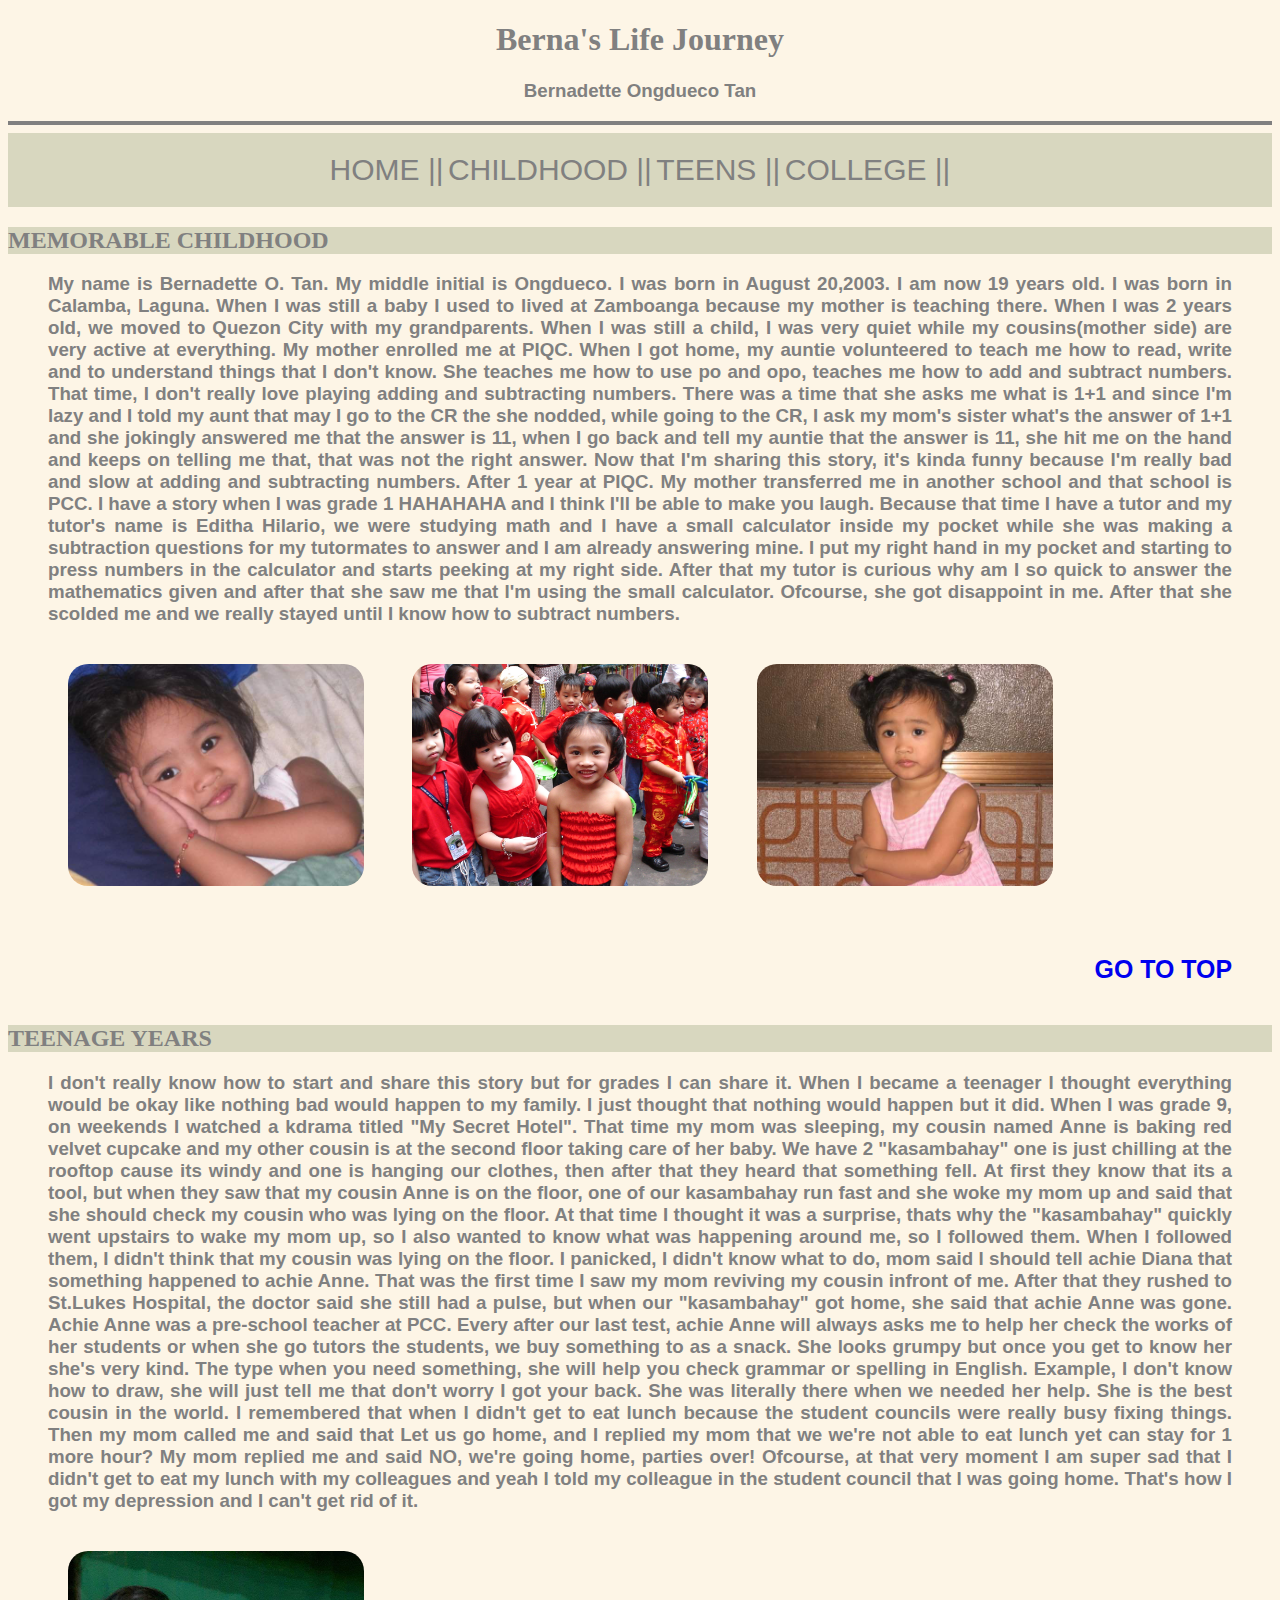
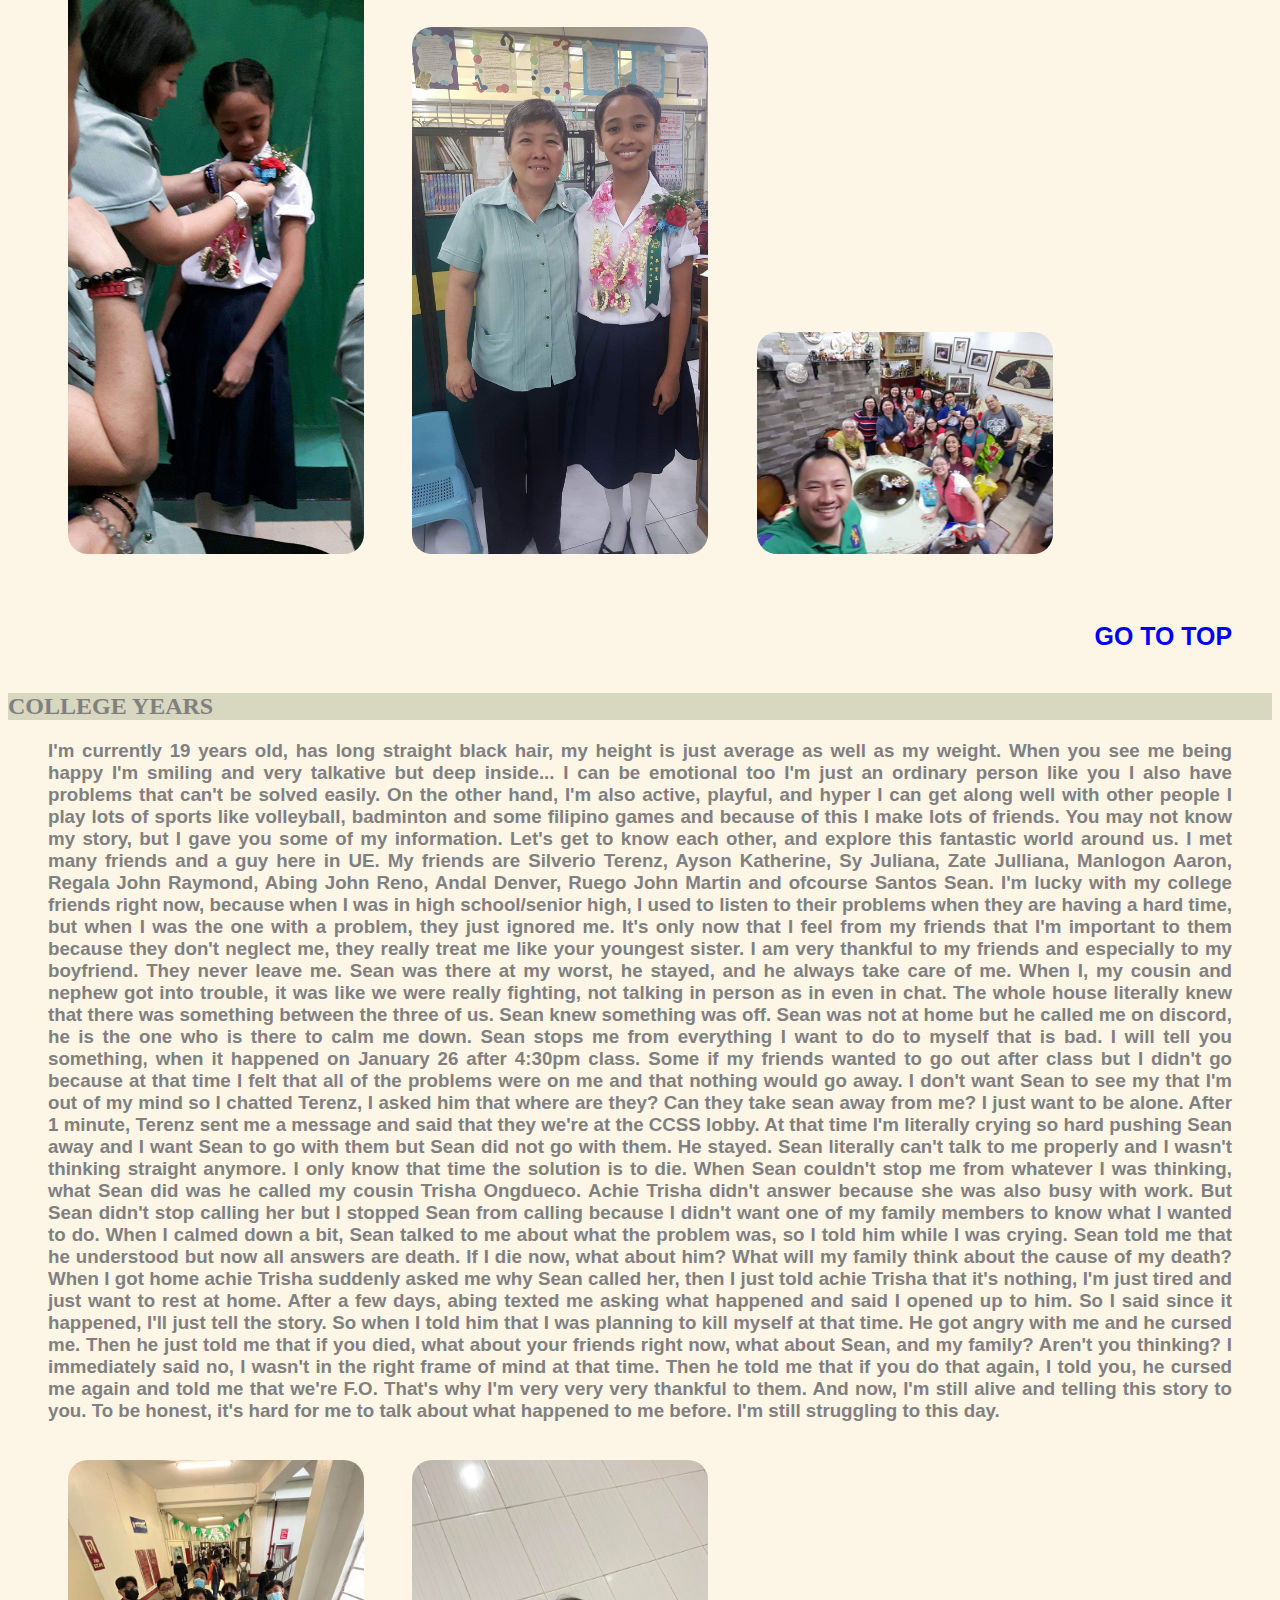
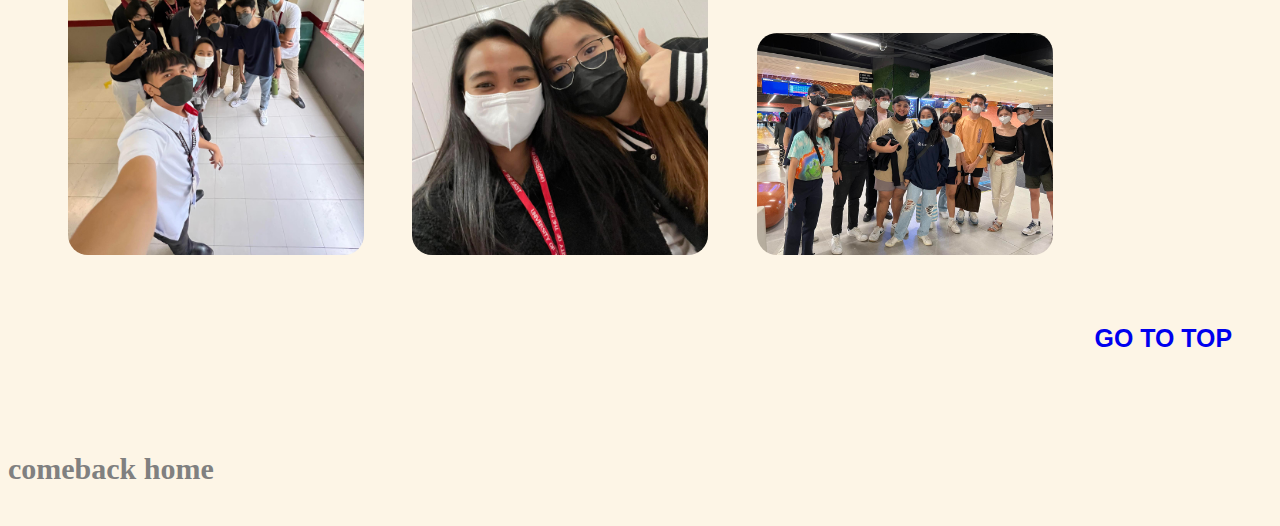
<file: about me.html>
<!DOCTYPE html>
<html lang="en">
<head>
  <meta charset="utf-8">
  <title>Berna's Biography</title>
	<style type="text/css"></style>
	</head>
	<link rel="stylesheet" type="text/css" href="about me.css">
	<body style="font-family:Tahoma, Verdana, 'Trebuchet MS', Sans-serif; color:gray; background-color:oldlace;"
	<div align="center">
    <h1 style="font-family: Georgia">Berna's Life Journey</h1>
    <h3>Bernadette Ongdueco Tan </h3>
    </div>
    <hr size="4" color="#808080" align="left">
		
	<nav class="navbar">
	<div class="nav-links">
		<a rel="stylesheet type=""text/css" href="landing page.html">HOME ||</a>
		<a rel="stylesheet" type="text/css" href="#child">CHILDHOOD ||</a> 
		<a rel="stylesheet" type="text/css" href="#teens">TEENS ||</a> 
		<a rel="stylesheet" type="text/css" href="#college">COLLEGE ||</a> 
	</div>
</nav>

<h2 id="child" style="background-color:#d8d7bf; font-family:Georgia, Serif">MEMORABLE CHILDHOOD</H2>
<div align="justify">
<p><h3><blockquote>My name is Bernadette O. Tan. My middle initial is Ongdueco. I was born in August 20,2003. I am now 19 years old. I was born in 
Calamba, Laguna. When I was still a baby I used to lived at Zamboanga because my mother is teaching there. When I was 2 years old, 
we moved to Quezon City with my grandparents. When I was still a child, I was very quiet while my cousins(mother side) are very active 
at everything. My mother enrolled me at PIQC. When I got home, my auntie volunteered to teach me how to read, write and to understand 
things that I don't know. She teaches me how to use po and opo, teaches me how to add and subtract numbers. That time, I don't really 
love playing adding and subtracting numbers. There was a time that she asks me what is 1+1 and since I'm lazy and I told my aunt that 
may I go to the CR the she nodded, while going to the CR, I ask my mom's sister what's the answer of 1+1 and she jokingly answered me 
that the answer is 11, when I go back and tell my auntie that the answer is 11, she hit me on the hand and keeps on telling me that, 
that was not the right answer. Now that I'm sharing this story, it's kinda funny because I'm really bad and slow at adding and 
subtracting numbers. After 1 year at PIQC. My mother transferred me in another school and that school is PCC. I have a story 
when I was grade 1 HAHAHAHA and I think I'll be able to make you laugh. Because that time I have a tutor and my tutor's name is 
Editha Hilario, we were studying math and I have a small calculator inside my pocket while she was making a subtraction questions for my 
tutormates to answer and I am already answering mine. I put my right hand in my pocket and starting to press numbers in the calculator 
and starts peeking at my right side. After that my tutor is curious why am I so quick to answer the mathematics given and after that 
she saw me that I'm using the small calculator. Ofcourse, she got disappoint in me. After that she scolded me and we really stayed 
until I know how to subtract numbers.
</blockquote>

<blockquote>
<a href="berna1.jpg"><img src="berna1.jpg" alt="berna's childhood" height="300" width="400"/> </a>
<a href="berna1.1.jpg"><img src="berna1.1.jpg" alt="berna's childhood" height="300" width="400"/> </a>
<a href="berna1.3.jpg"><img src="berna1.3.jpg" alt="berna's childhood" height="300" width="400"/> </a>
<br>
<a href="about me.html"><h5 align="right">GO TO TOP</h5></a>
</blockquote>
</div>
  
<h2 id="teens" style="background-color:#d8d7bf; font-family:Georgia, Serif">TEENAGE YEARS</H2>
<div align="justify">

<p><h3><blockquote>I don't really know how to start and share this story but for grades I can share it. When I became a teenager I thought everything would 
be okay like nothing bad would happen to my family. I just thought that nothing would happen but it did. When I was grade 9, 
on weekends I watched a kdrama titled "My Secret Hotel". That time my mom was sleeping, my cousin named Anne is baking red velvet 
cupcake and my other cousin is at the second floor taking care of her baby. We have 2 "kasambahay" one is just chilling at the rooftop 
cause its windy and one is hanging our clothes, then after that they heard that something fell. At first they know that its a tool, 
but when they saw that my cousin Anne is on the floor, one of our kasambahay run fast and she woke my mom up and said that she should 
check my cousin who was lying on the floor. At that time I thought it was a surprise, thats why the "kasambahay" quickly went upstairs 
to wake my mom up, so I also wanted to know what was happening around me, so I followed them. When I followed them, I didn't think that 
my cousin was lying on the floor. I panicked, I didn't know what to do, mom said I should tell achie Diana that something happened to 
achie Anne. That was the first time I saw my mom reviving my cousin infront of me. After that they rushed to St.Lukes Hospital, 
the doctor said she still had a pulse, but when our "kasambahay" got home, she said that achie Anne was gone. Achie Anne was a 
pre-school teacher at PCC. Every after our last test, achie Anne will always asks me to help her check the works of her students or 
when she go tutors the students, we buy something to as a snack. She looks grumpy but once you get to know her she's very kind. 
The type when you need something, she will help you check grammar or spelling in English. Example, I don't know how to draw, she will 
just tell me that don't worry I got your back. She was literally there when we needed her help. She is the best cousin in the world.
I remembered that when I didn't get to eat lunch because the student councils were really busy fixing things. Then my mom called me and 
said that Let us go home, and I replied my mom that we we're not able to eat lunch yet can stay for 1 more hour? My mom replied me and 
said NO, we're going home, parties over! Ofcourse, at that very moment I am super sad that I didn't get to eat my lunch with my 
colleagues and yeah I told my colleague in the student council that I was going home. That's how I got my depression and I can't get 
rid of it.
</blockquote>
<blockquote>
	<a href="berna2.1.jpg"><img src="berna2.1.jpg" alt="berna's teens" height="300" width="200"/> </a>
 	<a href="berna2.jpg"><img src="berna2.jpg" alt="berna's teens" height="300" width="200"/> </a>
	<a href="berna2.2.jpg"><img src="berna2.2.jpg" alt="berna's teens" height="300" width="400"/> </a>
</br>
<a href="about me.html"><h5 align="right">GO TO TOP</h5></a>
</blockquote>
</div>


<h2 id="college" style="background-color:#d8d7bf; font-family:Georgia, Serif"> COLLEGE YEARS</H2>
<div align="justify">
<p><h3><blockquote>I'm currently 19 years old, has long straight black hair, my height is just average as well as my weight. When you see me being happy 
I'm smiling and very talkative but deep inside...  I can be emotional too I'm just an ordinary person like you I also have problems 
that can't be solved easily. On the other hand, I'm also active, playful, and hyper I can get along well with other people I play lots 
of sports like volleyball, badminton and some filipino games and because of this I make lots of friends. You may not know my story, 
but I gave you some of my information. Let's get to know each other, and explore this fantastic world around us. I met many friends and 
a guy here in UE. My friends are Silverio Terenz, Ayson Katherine, Sy Juliana, Zate Julliana, Manlogon Aaron, Regala John Raymond, 
Abing John Reno, Andal Denver, Ruego John Martin and ofcourse Santos Sean. I'm lucky with my college friends right now, because when I 
was in high school/senior high, I used to listen to their problems when they are having a hard time, but when I was the one with a 
problem, they just ignored me. It's only now that I feel from my friends that I'm important to them because they don't neglect me, 
they really treat me like your youngest sister. I am very thankful to my friends and especially to my boyfriend. They never leave me. 
Sean was there at my worst, he stayed, and he always take care of me. When I, my cousin and nephew got into trouble, it was like we 
were really fighting, not talking in person as in even in chat. The whole house literally knew that there was something between the 
three of us. Sean knew something was off. Sean was not at home but he called me on discord, he is the one who is there to calm me 
down. Sean stops me from everything I want to do to myself that is bad. I will tell you something, when it happened on January 26 
after 4:30pm class. Some if my friends wanted to go out after class but I didn't go because at that time I felt that all of the 
problems were on me and that nothing would go away. I don't want Sean to see my that I'm out of my mind so I chatted Terenz, 
I asked him that where are they? Can they take sean away from me? I just want to be alone. After 1 minute, Terenz sent me a message 
and said that they we're at the CCSS lobby. At that time I'm literally crying so hard pushing Sean away and I want Sean to go with them
but Sean did not go with them. He stayed. Sean literally can't talk to me properly and I wasn't thinking straight anymore.
I only know that time the solution is to die. When Sean couldn't stop me from whatever I was thinking, what Sean did was he called my 
cousin Trisha Ongdueco. Achie Trisha didn't answer because she was also busy with work. But Sean didn't stop calling her but I 
stopped Sean from calling because I didn't want one of my family members to know what I wanted to do. When I calmed down a bit, 
Sean talked to me about what the problem was, so I told him while I was crying. Sean told me that he understood but now all answers are 
death. If I die now, what about him? What will my family think about the cause of my death? When I got home achie Trisha suddenly 
asked me why Sean called her, then I just told achie Trisha that it's nothing, I'm just tired and just want to rest at home. After a 
few days, abing texted me asking what happened and said I opened up to him. So I said since it happened, I'll just tell the story.
So when I told him that I was planning to kill myself at that time. He got angry with me and he cursed me. Then he just told me that 
if you died, what about your friends right now, what about Sean, and my family? Aren't you thinking? I immediately said no, I wasn't 
in the right frame of mind at that time. Then he told me that if you do that again, I told you, he cursed me again and told me that 
we're F.O. That's why I'm very very very thankful to them. And now, I'm still alive and telling this story to you. To be honest, 
it's hard for me to talk about what happened to me before. I'm still struggling to this day.
</blockquote>	
<blockquote>
	<a href="berna3.jpg"><img src="berna3.jpg" alt="berna's college life" height="300" width="200"/> </a>
	<a href="berna3.1.jpg"><img src="berna3.1.jpg" alt="berna's college life" height="300" width="200"/> </a>
	<a href="berna3.2.jpg"><img src="berna3.2.jpg" alt="berna's college life" height="300" width="400/"> </a>
</br>
<a href="about me.html"><h5 align="right">GO TO TOP</h5></a>
</blockquote>
</div>
<br>

<a href="landing page.html"><h4 align="left">comeback home</h4></a>
</file>
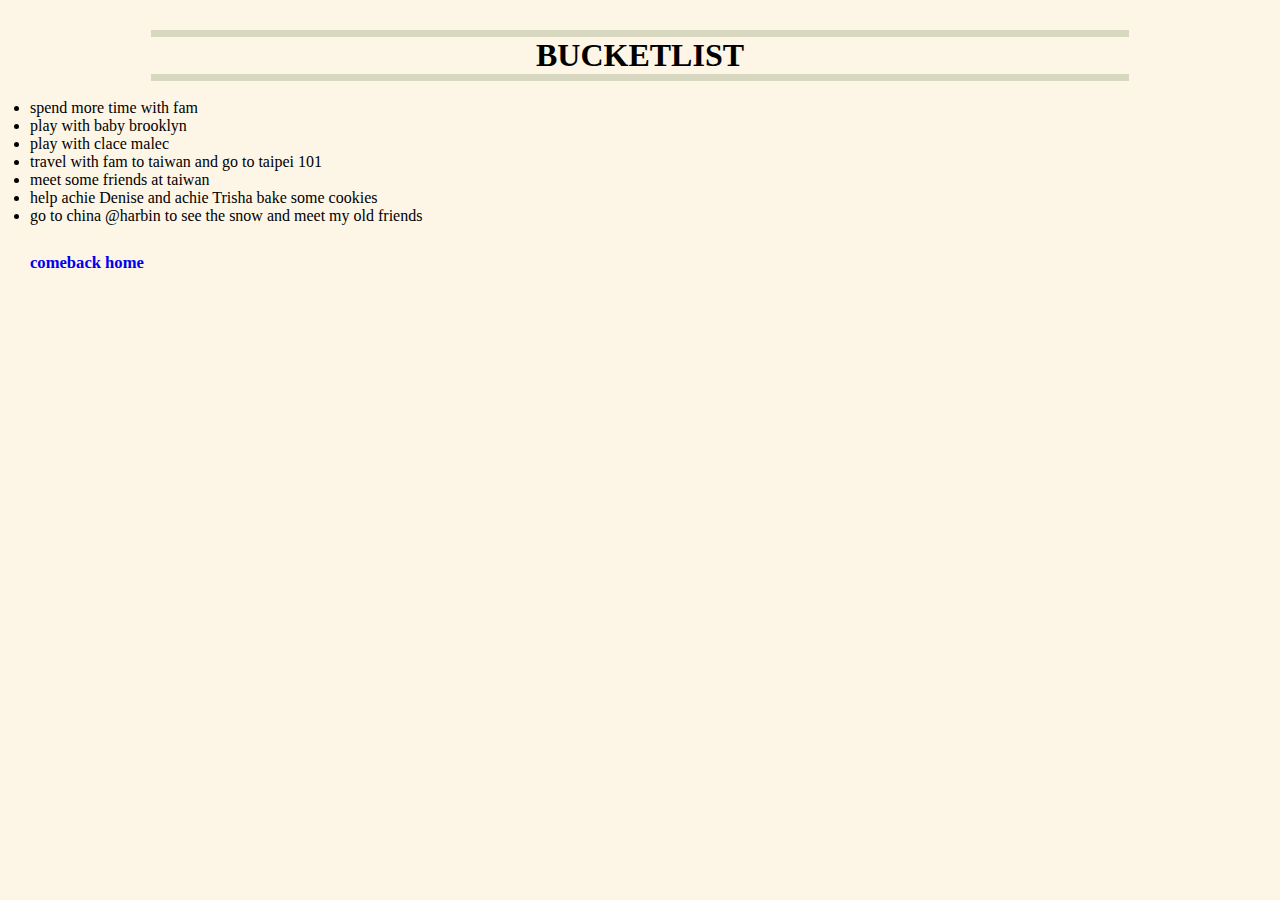
<file: bucketlist.html>
<!DOCTYPE html>
<html lang="en>
<head>
  <title>my beat</title>
  <meta charset="utf-8">
  <link rel="stylesheet" type="text/css" href="film.css">
</head>
<body>
	<!--CSAD-TAN, BERNADETTE-->
    <div align="center">
    <hr width = "80%" color="#d8d7bf" size="7.5" align="left">
    <h1>BUCKETLIST</h1>
	<hr width = "80%" color="#d8d7bf" size="7.5" align="right">
	</div>
	
<br>
<li> spend more time with fam </li>
<li> play with baby brooklyn </li>
<li> play with clace malec </li>
<li> travel with fam to taiwan and go to taipei 101 </li>
<li> meet some friends at taiwan</li>
<li> help achie Denise and achie Trisha bake some cookies</li>
<li> go to china @harbin to see the snow and meet my old friends </li>


<a href="landing page.html"><h3 align="left">comeback home<h3></a>
</file>
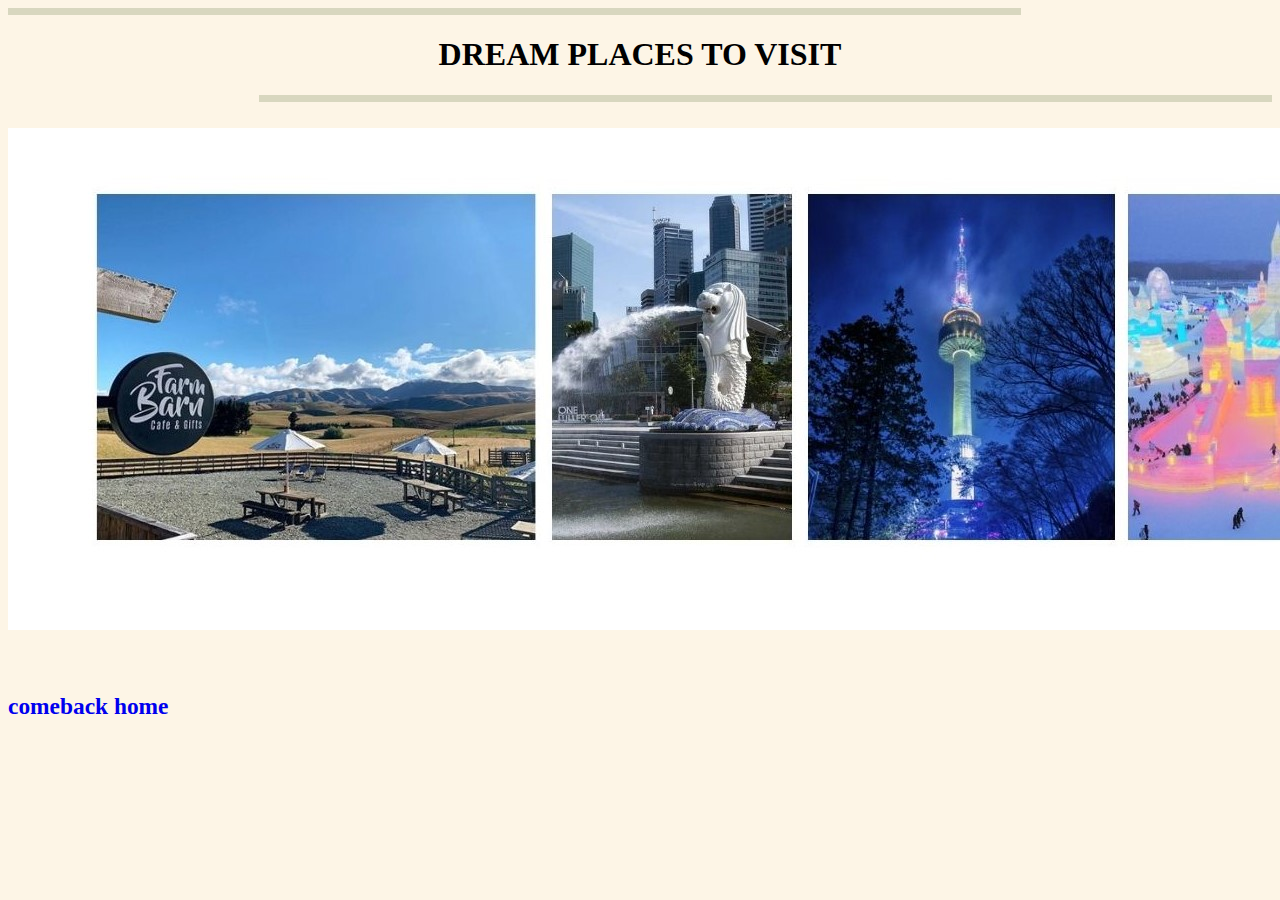
<file: dreamplace.html>
<!DOCTYPE html>
<html lang="en>
<head>
  <title>my beat</title>
  <meta charset="utf-8">
  <link rel="stylesheet" type="text/css" href="dp.css">
</head>
<body>
	<!--CSAD-TAN, BERNADETTE-->
    <div align="center">
    <hr width = "80%" color="#d8d7bf" size="7.5" align="left">
    <h1>DREAM PLACES TO VISIT</h1>
	<hr width = "80%" color="#d8d7bf" size="7.5" align="right">
	</div>
	<br>
	<img src="collage.jpg" alt="dreamplace I want to visit" usemap="#collage">
	<map name="collage">
		<area shape="rect" coords="89,66,527,411" alt="New Zealand" href="new-zealand.html"/>
		<area shape="rect" coords="545,64,784,412" alt="Singapore" href="singapore.html"/>
		<area shape="rect" coords="80,66,1105,412" alt="South Korea" href="south-korea.html"/>
		<area shape="rect" coords="1120,65,1617,413" alt="China" href="china.html"/>
	</map>
<br>
<br>
<a href="landing page.html"><h3 align="left">comeback home<h3></a>
</file>
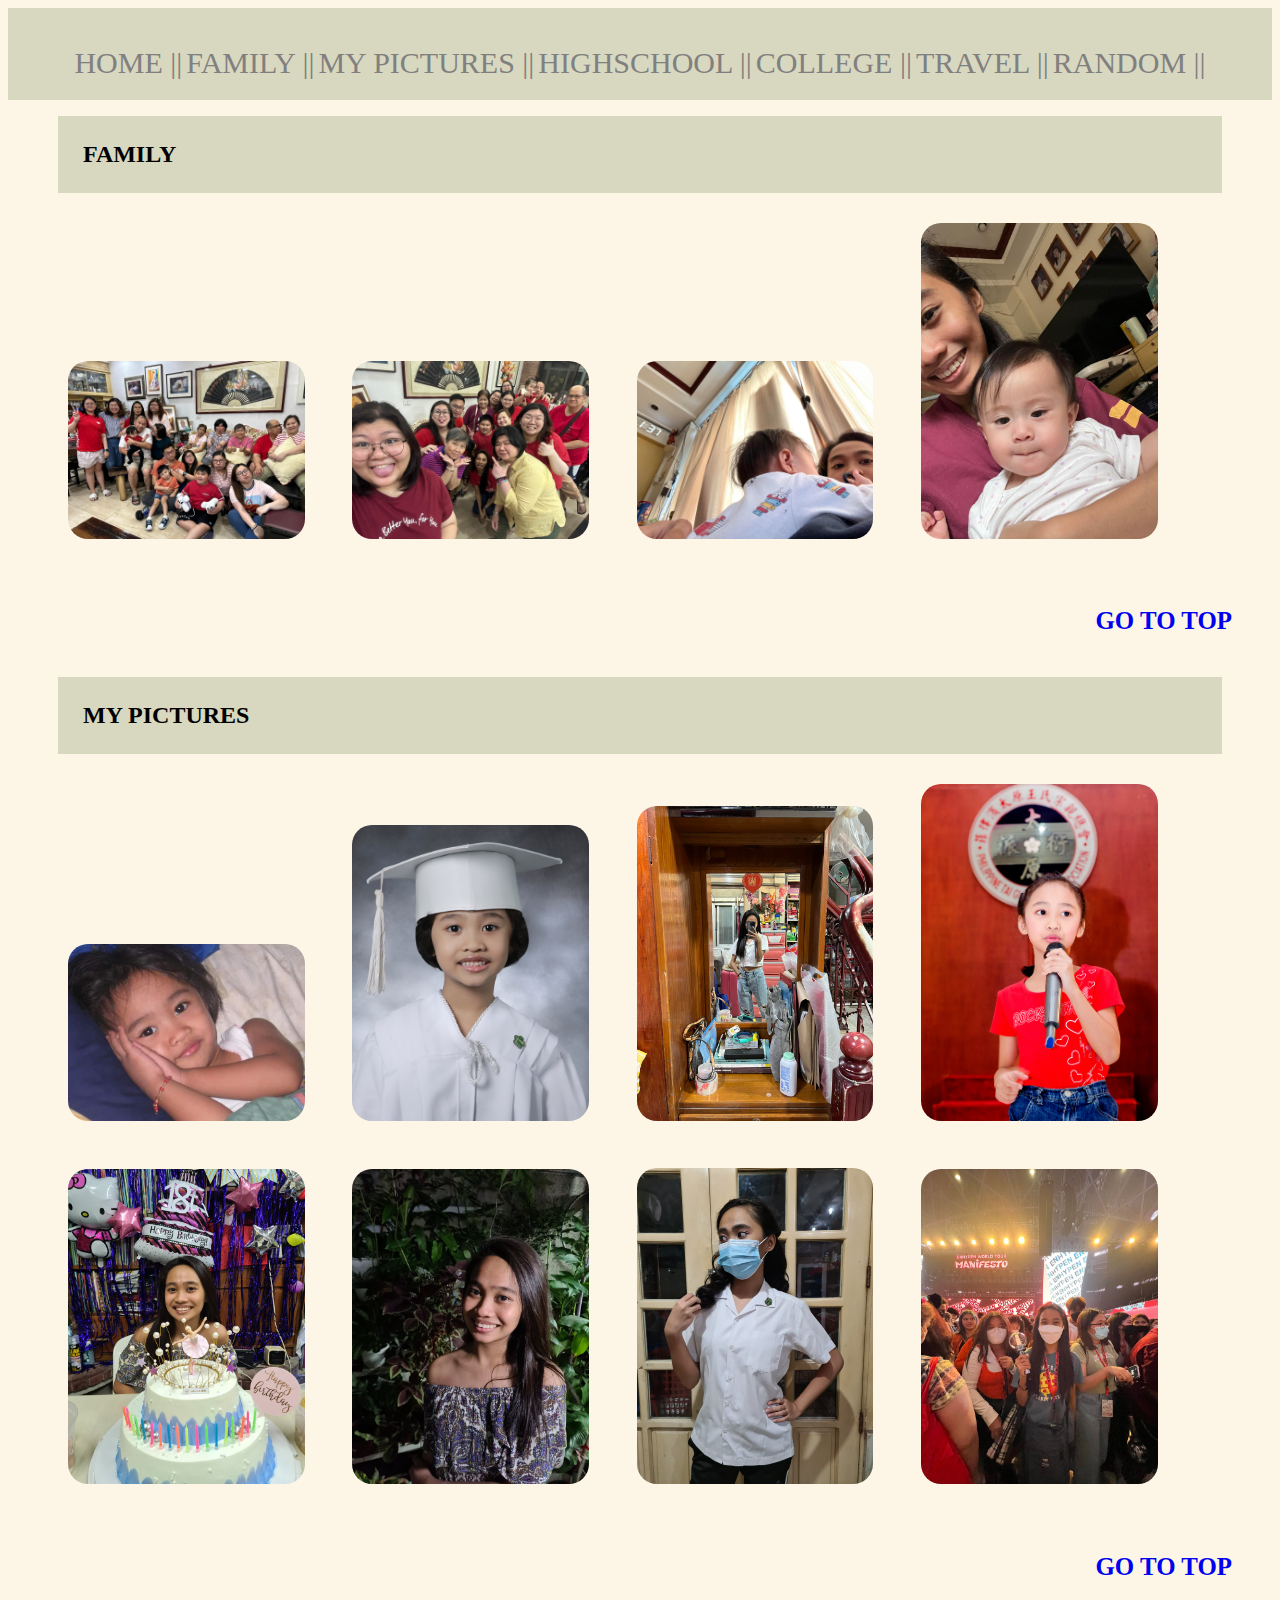
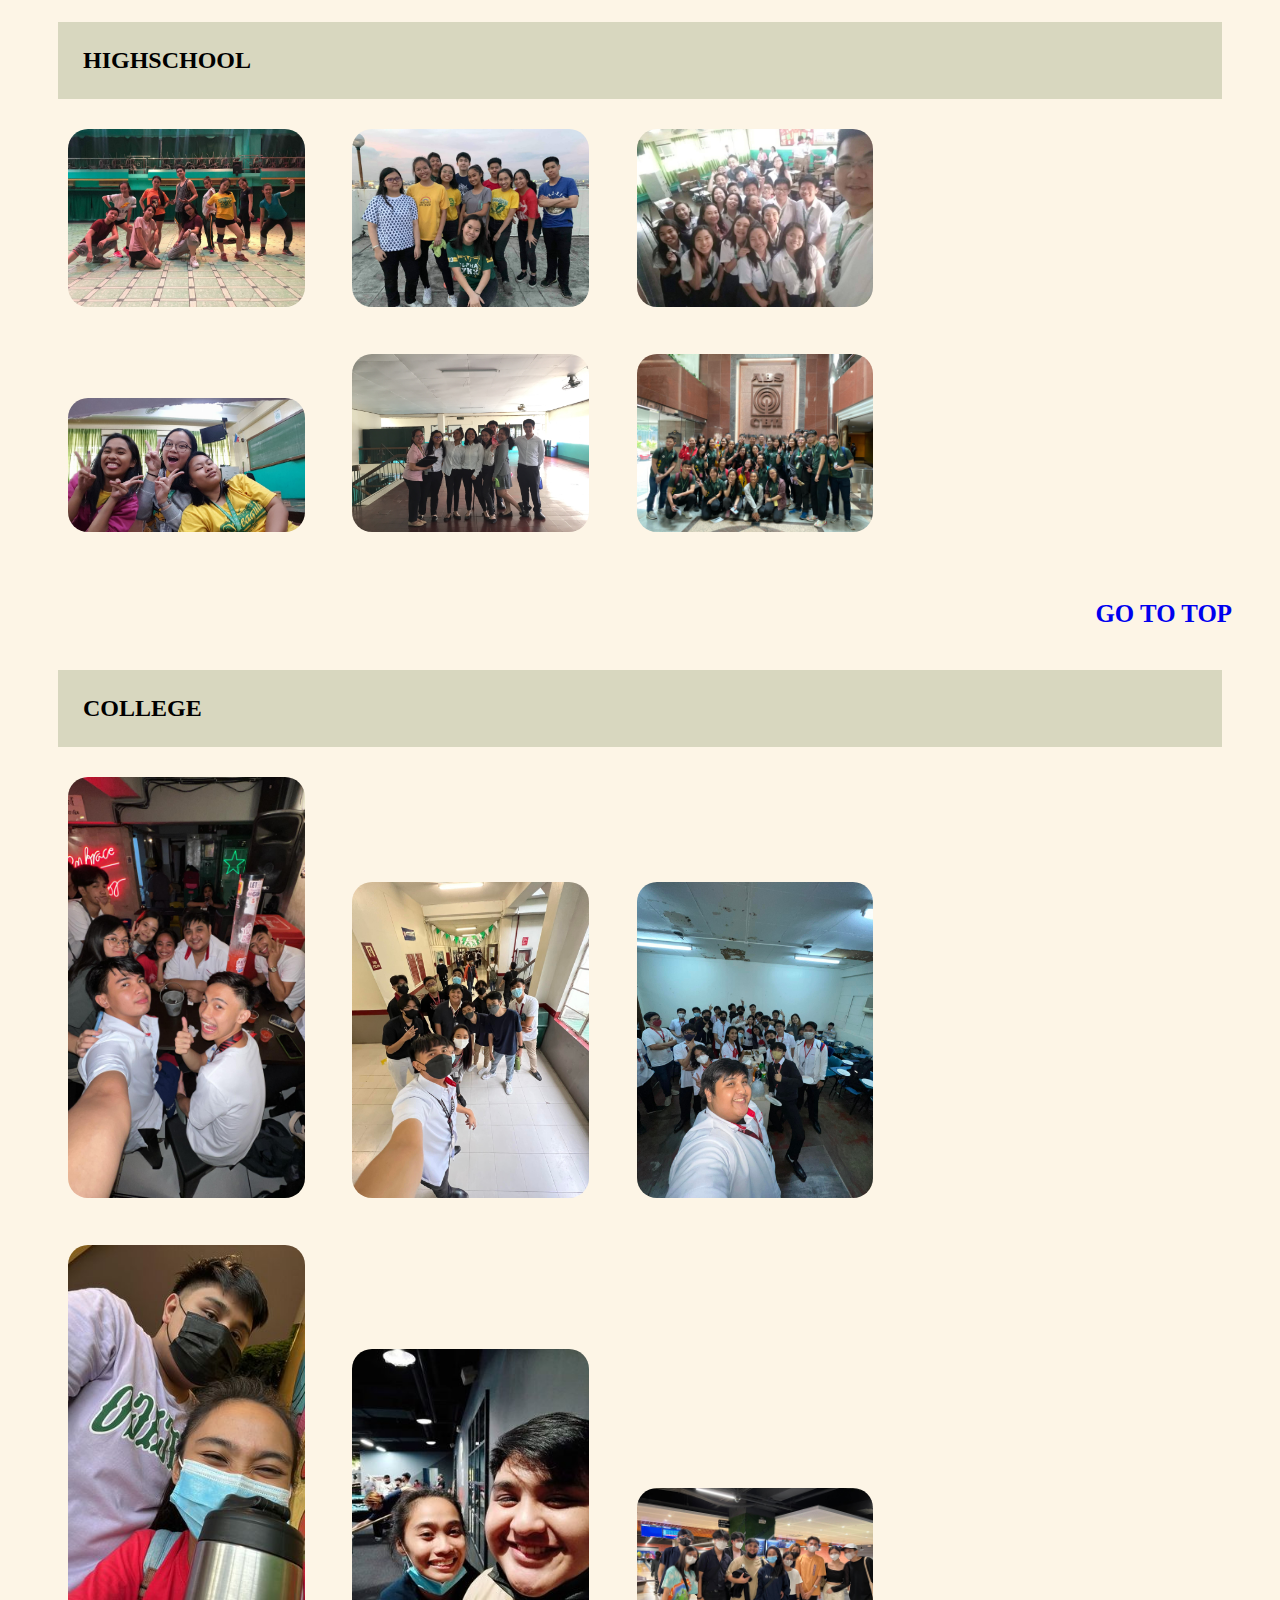
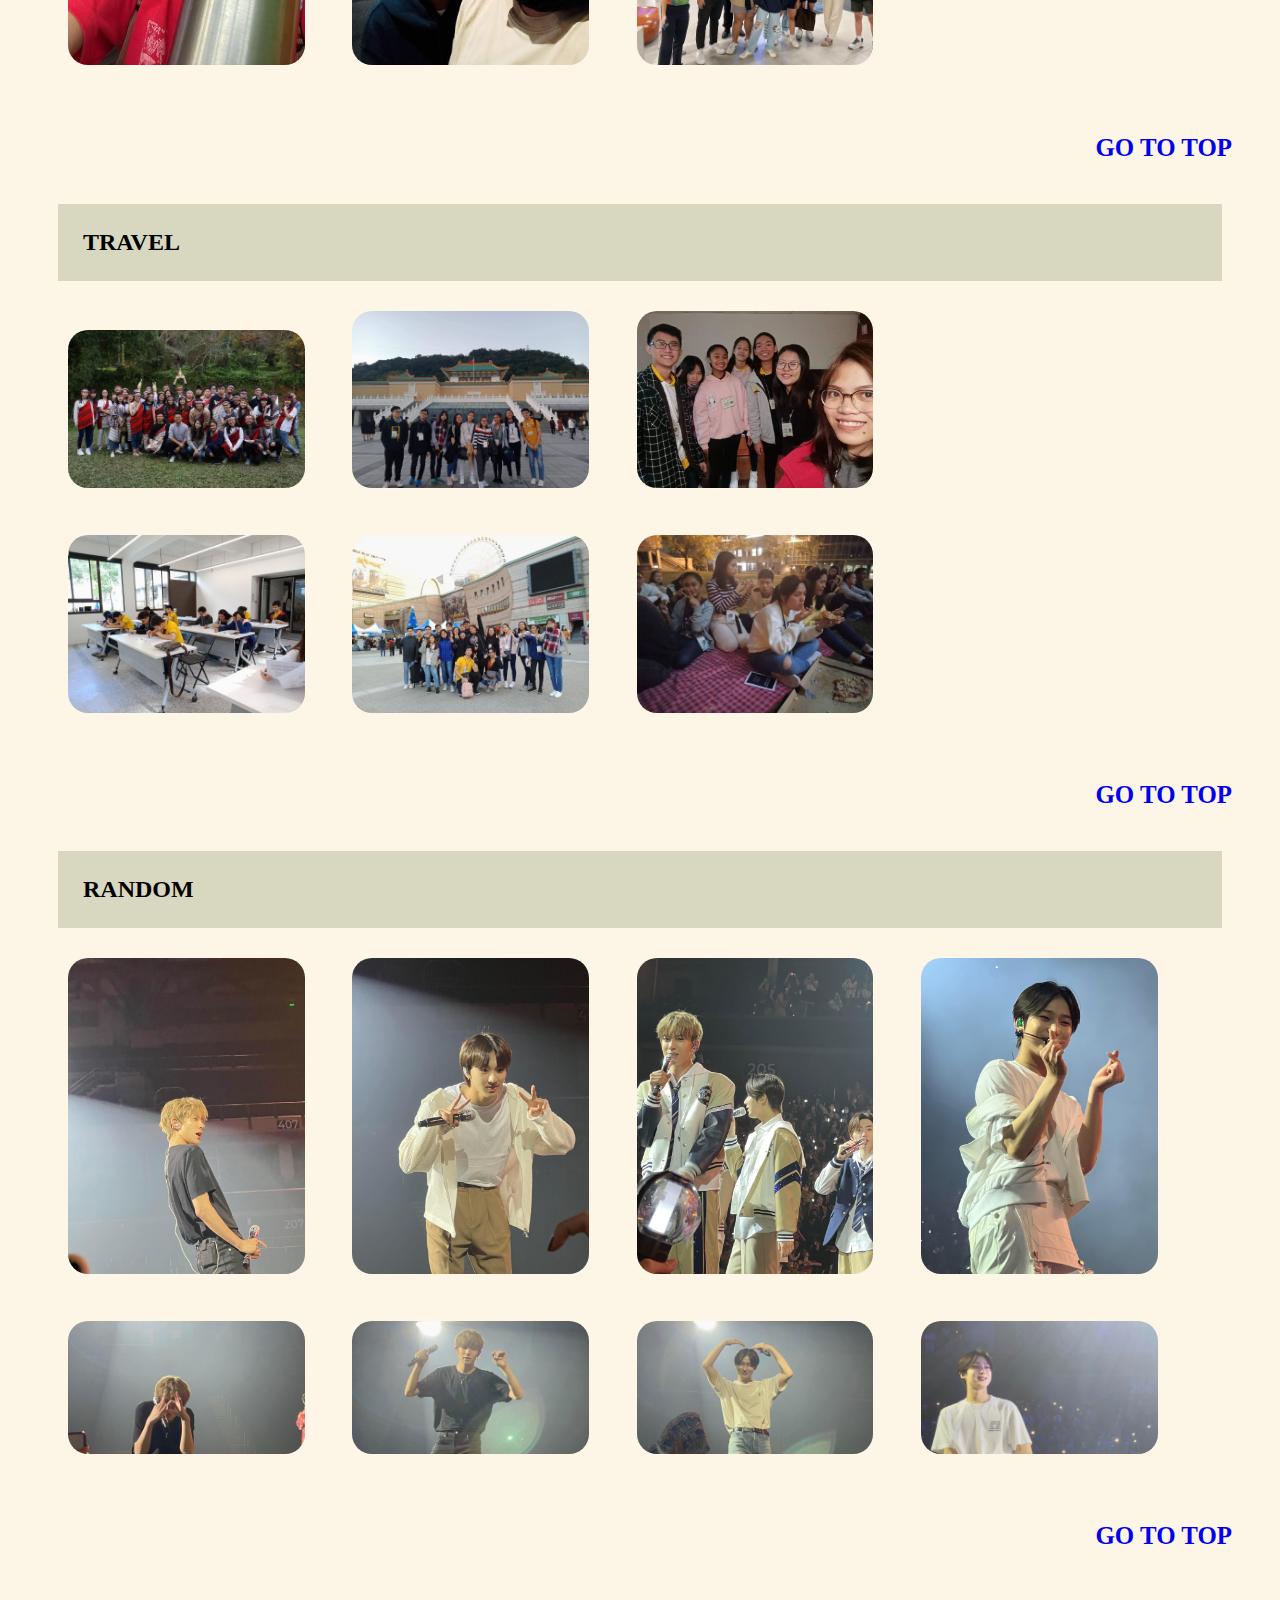
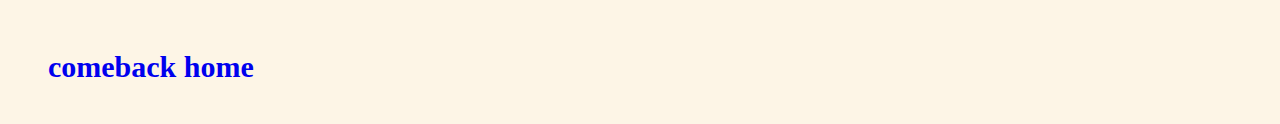
<file: sheesh.html>
<!DOCTYPE html>
<html lang="en>
<head>
	<title>PHOTO GALLERY</title>
	<meta charset="utf-8">
  	<link rel="stylesheet" type="text/css" href="sss.css">
	<style type="text/css"></style>
	</head>
	<body>
	<nav class="navbar">
	<div class="nav-links">
<br>
		<a rel="stylesheet type=""text/css" href="landing page.html">HOME ||</a>
		<a rel="stylesheet" type="text/css" href="#fam">FAMILY ||</a>
		<a rel="stylesheet" type="text/css" href="#mine">MY PICTURES ||</a>
		<a rel="stylesheet" type="text/css" href="#hs">HIGHSCHOOL ||</a>
		<a rel="stylesheet" type="text/css" href="#college">COLLEGE ||</a>
		<a rel="stylesheet" type="text/css" href="#travel">TRAVEL ||</a> 
		<a rel="stylesheet" type="text/css" href="#random">RANDOM ||</a> 
	</div>
</nav>

	 <blockquote>
	
	 <h2 id="fam" align="left">FAMILY</h2>
	 

<div class="row">
	<div class="column">
		<a href="fam3.jpg"><img src="fam3.jpg" alt="with fam"> </a>
		<a href="fam2.jpg"><img src="fam2.jpg" alt="with fam"> </a>
		<a href="fam6.jpg"><img src="fam6.jpg" alt="with bebe brooklyn"> </a>
		<a href="fam5.jpg"><img src="fam5.jpg" alt="with bebe brooklyn"> </a>
		
	<a href="sheesh.html"><h5 align="right">GO TO TOP</h5></a>	
	
	</div>
</div>

	<div class="column">
	 
	 <h2 id="mine" align="left">MY PICTURES</h2>
	 
	 
	<div class="row">
	<div class="column">
	<a href="me0.1.jpeg"><img src="me0.1.jpeg" alt="this is an image of myself"> </a>
	<a href="meme.JPG"><img src="meme.JPG" alt="this is an image of myself"> </a>
	<a href="me.jpg"><img src="me.jpg" alt="this is an image of myself"> </a>
	<a href="me0.2.jpg"><img src="me0.2.jpg" alt="this is an image of myself"> </a>

<br>
	<a href="me4.jpg"><img src="me4.jpg" alt="this is an image of myself"> </a>
	<a href="me7.jpg"><img src="me7.jpg" alt="this is an image of myself"> </a>
	<a href="me5.jpg"><img src="me5.jpg" alt="this is an image of myself"> </a>
	<a href="me2.jpg"><img src="me3.jpg" alt="this is an image of myself"> </a>
	
	<a href="sheesh.html"><h5 align="right">GO TO TOP</h5></a>	
	</div>
</div>

	<div class="column">
	 
	 <h2 id="hs" align="left">HIGHSCHOOL</h2>
	 
	<a href="h1.jpg"><img src="h1.jpg" alt="with hs friends"> </a>
	<a href="h2.jpg"><img src="h2.jpg" alt="with hs friends"> </a>
	<a href="h5.jpg"><img src="h5.jpg" alt="with hs friends"> </a>
<br>
	<a href="h7.jpg"><img src="h7.jpg" alt="with hs friends"> </a>
	<a href="h8.jpg"><img src="h8.jpg" alt="with hs friends"> </a>
	<a href="h9.jpg"><img src="h9.jpg" alt="with hs friends"> </a>
	
	<a href="sheesh.html"><h5 align="right">GO TO TOP</h5></a>	
	
	</div>
</div>

	<div class="column">
	 
	 <h2 id="college" align="left">COLLEGE</h2>

	<a href="c10.jpg"><img src="c10.jpg" alt="with college friends"> </a>
	<a href="c1.jpg"><img src="c1.jpg" alt="with college friends"> </a>
	<a href="c9.jpg"><img src="c9.jpg" alt="with college friends"> </a>
<br>
	<a href="c5.jpg"><img src="c5.jpg" alt="with college friends"> </a>
	<a href="c6.jpg"><img src="c6.jpg" alt="with college friends"> </a>
	<a href="c8.jpg"><img src="c8.jpg" alt="with college friends"> </a>
	
	
	<a href="sheesh.html"><h5 align="right">GO TO TOP</h5></a>	
	</div>
	

</div>

	<div class="column">
	 
	 <h2 id="travel" align="left">TRAVEL</h2>
	 
	<a href="t2.jpg"><img src="t2.jpg" alt="educational tour"> </a>
	<a href="t3.jpg"><img src="t3.jpg" alt="educational tour"> </a>
	<a href="t6.jpg"><img src="t6.jpg" alt="educational tour"> </a>
<br>
	<a href="t7.jpg"><img src="t7.jpg" alt="educational tour"> </a>
	<a href="t8.jpg"><img src="t8.jpg" alt="educational tour"> </a>
	<a href="t9.jpg"><img src="t9.jpg" alt="educational tour"> </a>
	
	<a href="sheesh.html"><h5 align="right">GO TO TOP</h5></a>	
</div>

	<div class="column">
	 
	 <h2 id="random" align="left">RANDOM</h2>
	 
	<a href="r4.jpg"><img src="r4.jpg" alt="manifesto concert"> </a>
	<a href="r7.jpg"><img src="r7.jpg" alt="manifesto concert"> </a>
	<a href="r9.jpg"><img src="r9.jpg" alt="manifesto concert"> </a>
	<a href="r13.jpg"><img src="r13.jpg" alt="manifesto concert"> </a>
<br>
	<a href="r5.jpg"><img src="r5.jpg" alt="manifesto concert"> </a>
	<a href="r6.jpg"><img src="r6.jpg" alt="manifesto concert"> </a>
	<a href="r8.jpg"><img src="r8.jpg" alt="manifesto concert"> </a>
	<a href="r11.jpg"><img src="r11.jpg" alt="manifesto concert"> </a>
	
	<a href="sheesh.html"><h5 align="right">GO TO TOP</h5></a>	
</div>

<br>
<a href="landing page.html"><h4 align="left">comeback home</h4></a>
</file>
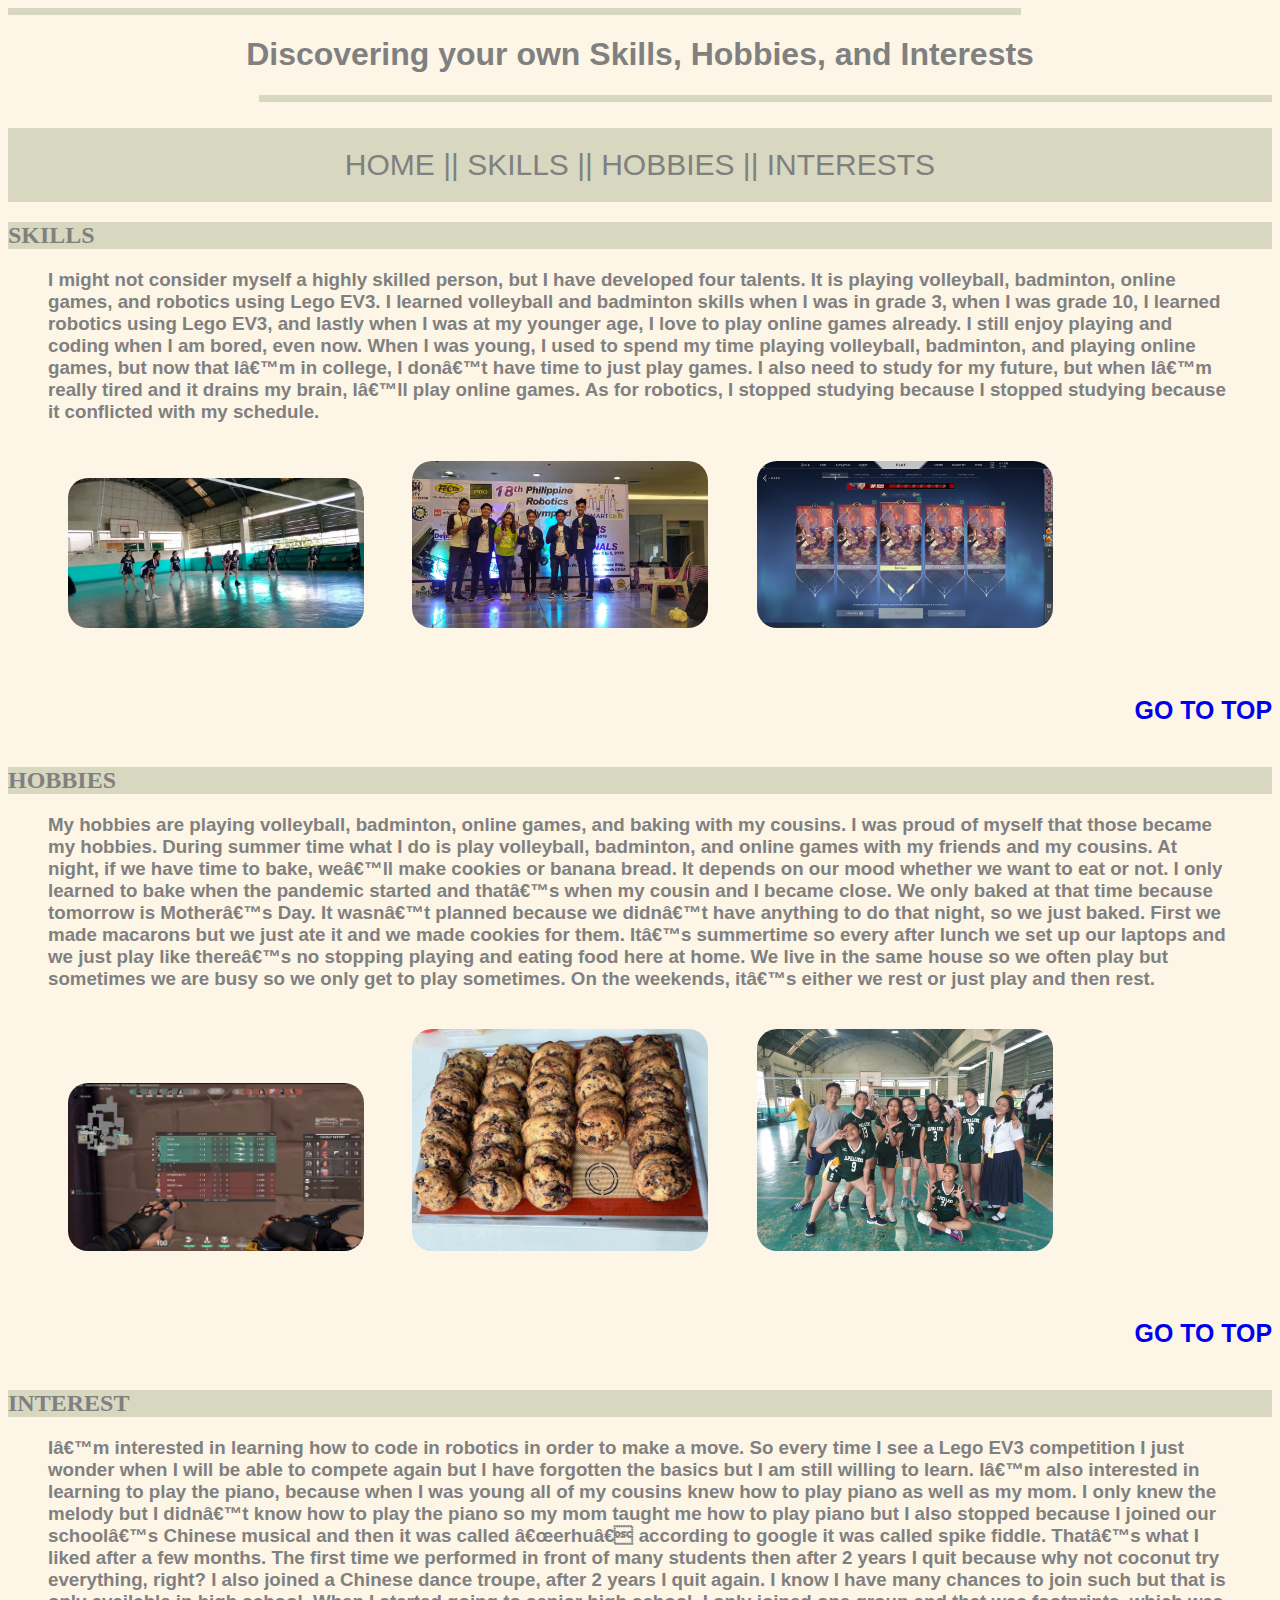
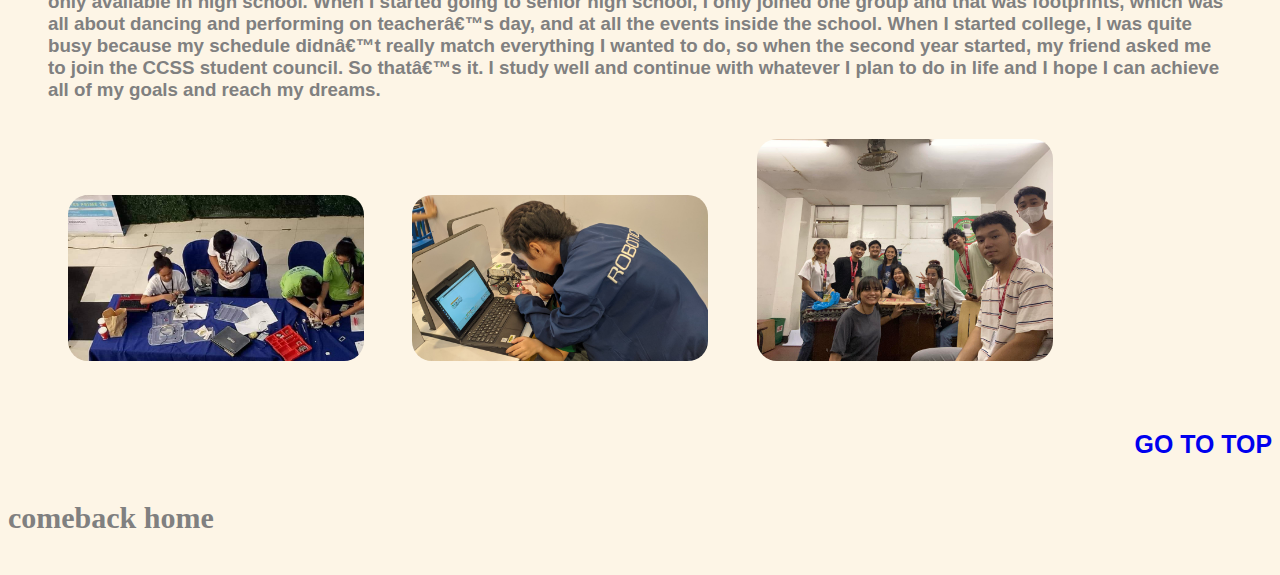
<file: skills.html>
<!DOCTYPE html>
<html lang="en>
<head>
  <title>SKILLS, HOBBIES, INTERESTS</title>
  <meta charset="utf-8">
</head>
<body style="font-family:Tahoma, Verdana, 'Trebuchet MS', Sans-serif; color:gray; background-color:oldlace; "
  <style type="text/css">
  </style>
    <div align="left">
</head>
<link rel="stylesheet" type="text/css" href="skills.css">

<body>
	
    <div align="center">
    <hr width = "80%" color="#d8d7bf" size="7.5" align="left">
    <h1>Discovering your own Skills, Hobbies, and Interests</h1>
    <hr width = "80%" color="#d8d7bf" size="7.5" align="right">  
	</div>
<br>
	<nav class="navbar">
	<div class="nav-links">
		 <a rel="stylesheet type=""text/css" href="landing page.html">HOME || </a>
		 <a rel="stylesheet" type="text/css" href="#skills">SKILLS || </a> 
		 <a rel="stylesheet" type="text/css" href="#hobby">HOBBIES || </a> 
		 <a rel="stylesheet" type="text/css" href="#interest">INTERESTS</a> 
	</div>
</nav>

<h2 id="skills" style="background-color:#d8d7bf; font-family:Georgia, Serif">SKILLS</h2>
  
<div style="background-color:oldlace;">
<p style="text-align: justify;"><blockquote><h3>I might not consider myself a highly skilled person, 
but I have developed four talents. It is playing volleyball, badminton, online games, and 
robotics using Lego EV3. I learned volleyball and badminton skills when I was in grade 3, 
when I was grade 10, I learned robotics using Lego EV3, and lastly when I was at my younger age, 
I love to play online games already. I still enjoy playing and coding when I am bored, even now. 
When I was young, I used to spend my time playing volleyball, badminton, and playing online games, 
but now that I’m in college, I don’t have time to just play games. I also need to study for my 
future, but when I’m really tired and it drains my brain, I’ll play online games. As for robotics, 
I stopped studying because I stopped studying because it conflicted with my schedule.
</h3></blockquote>
<blockquote>
	<a href="sk1.jpg"><img src="sk1.jpg" alt="berna vball" height="200" width="400"/> </a>
	<a href="sk2.jpg"><img src="sk2.jpg" alt="berna robotics" height="200" width="400"/> </a>
	<a href="sk3.jpg"><img src="sk3.jpg" alt="berna play online game" height="200" width="400"/> </a>
</blockquote>
<a href="skills.html"><h5 align="right">GO TO TOP</h5></a>
</p>
</div>

<h2 id="hobby" style="background-color:#d8d7bf; font-family:Georgia, Serif">HOBBIES</h2>
    
<div style="background-color: oldlace;">
<p style="text-align: justify;"><blockquote><h3>My hobbies are playing volleyball, badminton, online games, 
and baking with my cousins. I was proud of myself that those became my hobbies. During summer time 
what I do is play volleyball, badminton, and online games with my friends and my cousins. At night, 
if we have time to bake, we’ll make cookies or banana bread. It depends on our mood whether we want 
to eat or not. I only learned to bake when the pandemic started and that’s when my cousin and I 
became close. We only baked at that time because tomorrow is Mother’s Day. It wasn’t planned 
because we didn’t have anything to do that night, so we just baked. First we made macarons but we 
just ate it and we made cookies for them. It’s summertime so every after lunch we set up our laptops 
and we just play like there’s no stopping playing and eating food here at home. We live in the same 
house so we often play but sometimes we are busy so we only get to play sometimes. On the weekends, 
it’s either we rest or just play and then rest.
</h3></blockquote>
<blockquote>
	<a href="hob1.jpg"><img src="hob1.jpg" alt="berna play online game" height="250" width="400"/> </a>
	<a href="hob2.jpg"><img src="hob2.jpg" alt="berna baking cookies" height="250" width="400"/> </a>
	<a href="hob3.jpg"><img src="hob3.jpg" alt="berna play vball" height="250" width="400"/> </a>
</blockquote>
<a href="skills.html"><h5 align="right">GO TO TOP</h5></a>
</p>
</div>

<h2 id="interest" style="background-color:#d8d7bf; font-family:Georgia, Serif">INTEREST</h2>

<div style="background-color: oldlace;">
<p style="text-align: justify;"><blockquote><h3>I’m interested in learning how to code in robotics in order 
to make a move. So every time I see a Lego EV3 competition I just wonder when I will be able to 
compete again but I have forgotten the basics but I am still willing to learn. I’m also 
interested in learning to play the piano, because when I was young all of my cousins knew how to 
play piano as well as my mom. I only knew the melody but I didn’t know how to play the piano so my 
mom taught me how to play piano but I also stopped because I joined our school’s Chinese musical and 
then it was called “erhu” according to google it was called spike fiddle. That’s what I liked after 
a few months. The first time we performed in front of many students then after 2 years I quit 
because why not coconut try everything, right? I also joined a Chinese dance troupe, after 2 years I 
quit again. I know I have many chances to join such but that is only available in high school. 
When I started going to senior high school, I only joined one group and that was footprints, 
which was all about dancing and performing on teacher’s day, and at all the events inside the 
school. When I started college, I was quite busy because my schedule didn’t really match everything 
I wanted to do, so when the second year started, my friend asked me to join the CCSS student council. 
So that’s it. I study well and continue with whatever I plan to do in life and I hope I can achieve 
all of my goals and reach my dreams.
</h3></blockquote>
<blockquote>
	<a href="I2.jpg"><img src="I2.jpg" alt="berna making robot" height="300" width="450"/> </a>
	<a href="I3.jpg"><img src="I3.jpg" alt="berna code" height="300" width="450"/>	</a>
	<a href="I1.jpg"><img src="I1.jpg" alt="berna with student council peeps" height="300" width="400"/> </a>
</blockquote>
<a href="skills.html"><h5 align="right">GO TO TOP</h5></a>
</p>
</div>

<a href="landing page.html"><h4 align="left">comeback home</h4></a>
</file>
<file: about me.css>
nav.navbar{
	display:flex;
	align-items: center;
	justify-content: space-between;
	padding: 20px;
	background-color:#d8d7bf;
	color:#808080;
}
.nav-links a{
	color:#808080;
	text-decoration:none;
}

.nav-links a:hover{
	color:black;
}

div.menu{
	display:flex;
	gap:lem;
	font-size:20px;
}

div.menu li: hover{
	background-color:oldlace;
	border-radius:5px;
}
div.menu li a{
	/* padding: 5px 14px */
	padding-top:5px;
	padding-bottom:5px;
	padding-right:14px;
	padding-left:none;
}

li{
	list-style:none;
}
img {
	width: 25%;
	height:25%;
	background-color:#d8d7bf
	padding: 20px 20px;
	border-radius: 20px;
	margin:20px;
}

img {
	overflow-clip-margin: content-box;
	overflow:clip;
}
body {
	background-color:#d8d7bf;
	font-family:verdana, Serif;
}

h2,h4 {
	text-align:left;
	color: #808080;
	font-family: verdana, Serif;
}

h2,h4{
	text-align:left;
	color: #808080;
	font-family: verdana, Serif;
}

h2,h4{
	text-align:left;
	color: #808080;
	font-family: verdana, Serif;
}

a{
	font-size:30px;
	text-align: right;
}

img:hover{
	opacity:0.5;
}

.nav-links {
	justify-content:center;
	margin-left:auto;
	margin-right:auto;
	color: #808080;
}

a {
	text-decoration: none;
}
</file>
<file: film.css>
* {
	margin: 0;
	padding: 0;
}

h2{
	text-align:center;
}

.vid{
	display:flex;
	align-items:center;
	margin: 30px 500px;
}

body {
	margin: 30px;
	background-color: oldlace;
}

h2 {
	text-align: center;
	padding: 25px;
	margin: 10px;
	background-color: #d8d7bf;
}

.column{
	float:left;
	width:50%;
	padding:50px 0px 0px;
	text-align:center;
}

.row:after{
	content:"";
	display:table;
	clear:both;
}

h3{
    display: block;
    font-size: 0.83em;
    margin-block-start: 1.67em;
    margin-block-end: 1.67em;
    margin-inline-start: 0px;
    margin-inline-end: 0px;
    font-weight: bold;
}

a{
	font-size:20px;
	text-align: right;
	text-decoration: none;
}
</file>
<file: dp.css>
body {
	background-color:oldlace;
	font-family:verdana, Serif;
}

img:hover{
	opacity:0.5;
}

a{
	font-size:20px;
	text-align: right;
	text-decoration: none;
}
</file>
<file: sss.css>
img {
	width: 20%;
	height:20%;
	background-color:#d8d7bf
	padding: 20px 20px;
	border-radius: 20px;
	margin:20px;
}

img {
	text-decoration: none;
	overflow-clip-margin: content-box;
	overflow:clip;
}

body {
	background-color:oldlace;
	font-family:verdana, Serif;
}

h2,h3 {
	text-align:left;
	color: black;
	font-family: verdana, Serif;
	background-color: oldlace;
}

h2,h3 {
	text-align:left;
	color: black;
	font-family: verdana, Serif;
}

h2,h3 {
	text-align:left;
	color: black;
	font-family: verdana, Serif;
}

img {
    width:20%;
    height:20%;
}

a{
	font-size: 30px;
}

img:hover{
	opacity:0.5;
}

nav.navbar{
	display:flex;
	align-items:center;
	justify-content: space-between;
	padding: 20px;
	background-color:#d8d7bf;
	color:#808080;
}

.nav-links a{
	color:#808080;
	text-decoration:none;
}

.nav-links a:hover{
	color:black;
}

.nav-links {
	justify-content:center;
	margin-left:auto;
	margin-right:auto;
	color: #808080;
}

div.menu{
	display:flex;
	gap:lem;
	font-size:20px;
}

div.menu li: hover{
	background-color:oldlace;
	border-radius:5px;
}
div.menu li a{
	/* padding: 5px 14px */
	padding-top:5px;
	padding-bottom:5px;
	padding-right:14px;
	padding-left:none;
}

li{
	list-style:none;
}

body {
	background-color:oldlace;
	font-family:verdana, Serif;
}

h2 {
	text-align:left;
	padding: 25px;
	margin: 10px;
	background-color: #d8d7bf;
}

h2 {
	text-align:left;
	padding: 25px;
	margin: 10px;
	background-color: #d8d7bf;
}

h2 {
	text-align:left;
	padding: 25px;
	margin: 10px;
	background-color: #d8d7bf;
}

h2 {
	text-align:left;
	padding: 25px;
	margin: 10px;
	background-color: #d8d7bf;
}

a{
	font-size:30px;
	text-align: right;
	text-decoration: none;
}

img:hover{
	opacity:0.5;
}
</file>
<file: skills.css>
nav.navbar{
	display:flex;
	align-items: center;
	justify-content: space-between;
	padding: 20px;
	background-color:#d8d7bf;
	color:#808080;
}
.nav-links a{
	color:#808080;
	text-decoration:none;
}
.nav-links a:hover{
	color:black;
}

div.menu{
	display:flex
	justify-content: center;
	gap:lem;
	font-size:20px;
}

div.menu li: hover{
	background-color:oldlace;
	border-radius:5px;
}
div.menu li a{
	/* padding: 5px 14px */
	padding-top:5px;
	padding-bottom:5px;
	padding-right:14px;
	padding-left:none;
}

li{
	list-style:none;
}
img {
	width: 25%;
	height:25%;
	background-color:#d8d7bf
	padding: 20px 20px;
	border-radius: 20px;
	margin:20px;
}

img {
	overflow-clip-margin: content-box;
	overflow:clip;
}
body {
	background-color:#d8d7bf;
	font-family:verdana, Serif;
}

h2,h4 {
	text-align:left;
	color: #808080;
	font-family: verdana, Serif;
}

h2,h4{
	text-align:left;
	color: #808080;
	font-family: verdana, Serif;
}

h2,h4{
	text-align:left;
	color: #808080;
	font-family: verdana, Serif;
}

a{
	font-size:30px;
	text-align: right;
	text-decoration:none;
}

img:hover{
	opacity:0.5;
}

.nav-links {
	justify-content:center;
	margin-left:auto;
	margin-right:auto;
	color: #808080;
}
</file>
